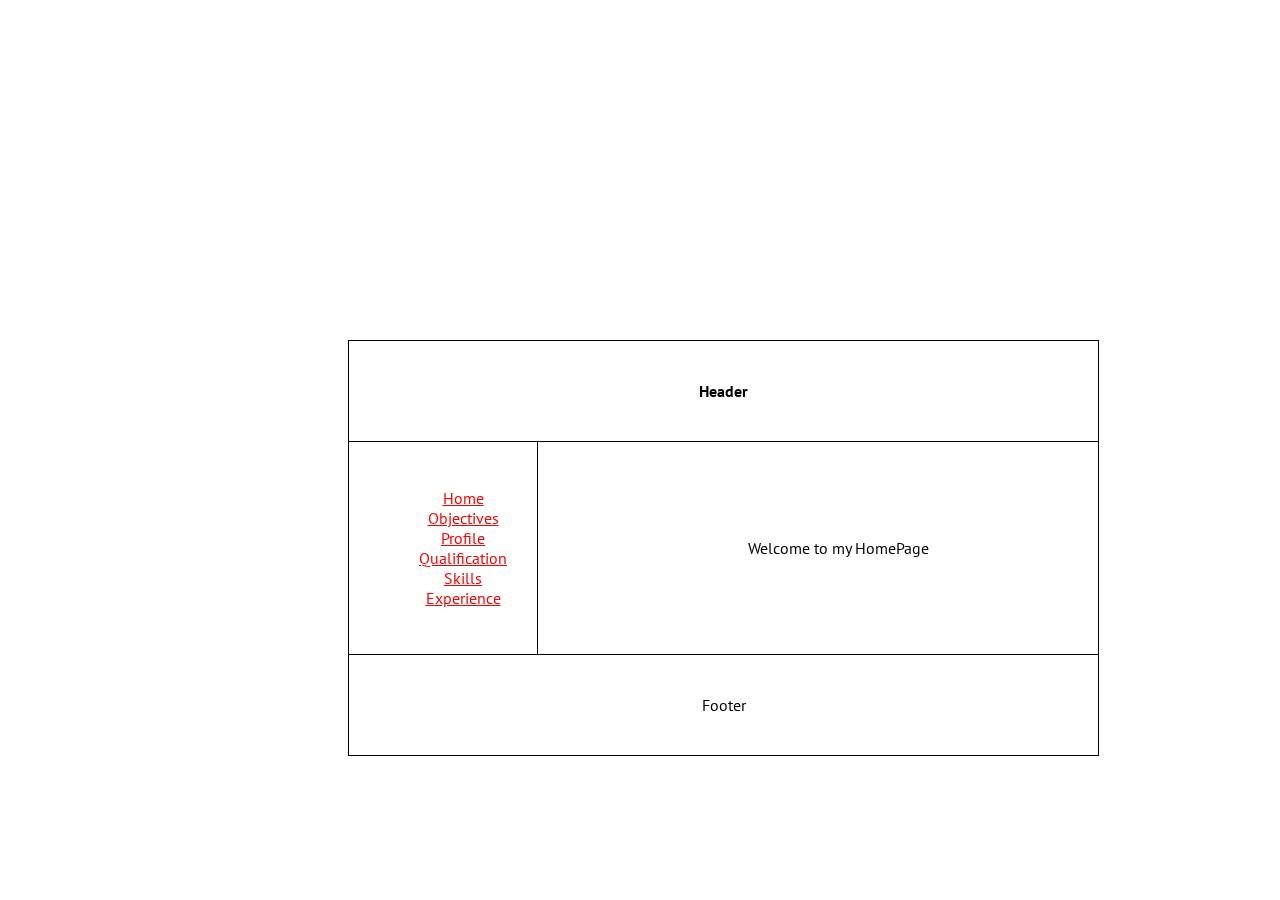
<file: index.html>
<!DOCTYPE html>
<html lang="en">

<head>
    <meta charset="utf-8">
    <title>Portfolio</title>
    <link rel="preconnect" href="https://fonts.gstatic.com">
    <link href="https://fonts.googleapis.com/css2?family=PT+Sans&display=swap" rel="stylesheet">
</head>
<link rel="stylesheet" type="text/css" href="style.css">
<style>

</style>

<body>
    <div class="container">
        <table border="1">
            <tr>
                <th colspan="2">Header</th>
            </tr>
            <tr>
                <td >
                    <ul style="list-style: none;">
                        <a href="index.html">
                            <li>Home</li>
                        </a>
                        <a href="Objectives.html">
                            <li>Objectives</li>
                        </a>
                        <a href="Profile.html">
                            <li>Profile</li>
                        </a>
                        <a href="Qualifcation.html">
                            <li>Qualification</li>
                        </a>
                        <a href="Skills.html">
                            <li>Skills</li>
                        </a>
                        <a href="Experience.html">
                            <li>Experience</li>
                        </a>

                    </ul>
                </td>




                <!--for Home-->
                <td id="special">


                    <ul>


                        <li>Welcome to my HomePage
                        </li>
                    </ul>


                </td>
                <!-- -->

                <tr>
                    <td colspan="2">Footer</td>
                </tr>
            </tr>
        </table>

    </div>

</body>

</html>
</file>
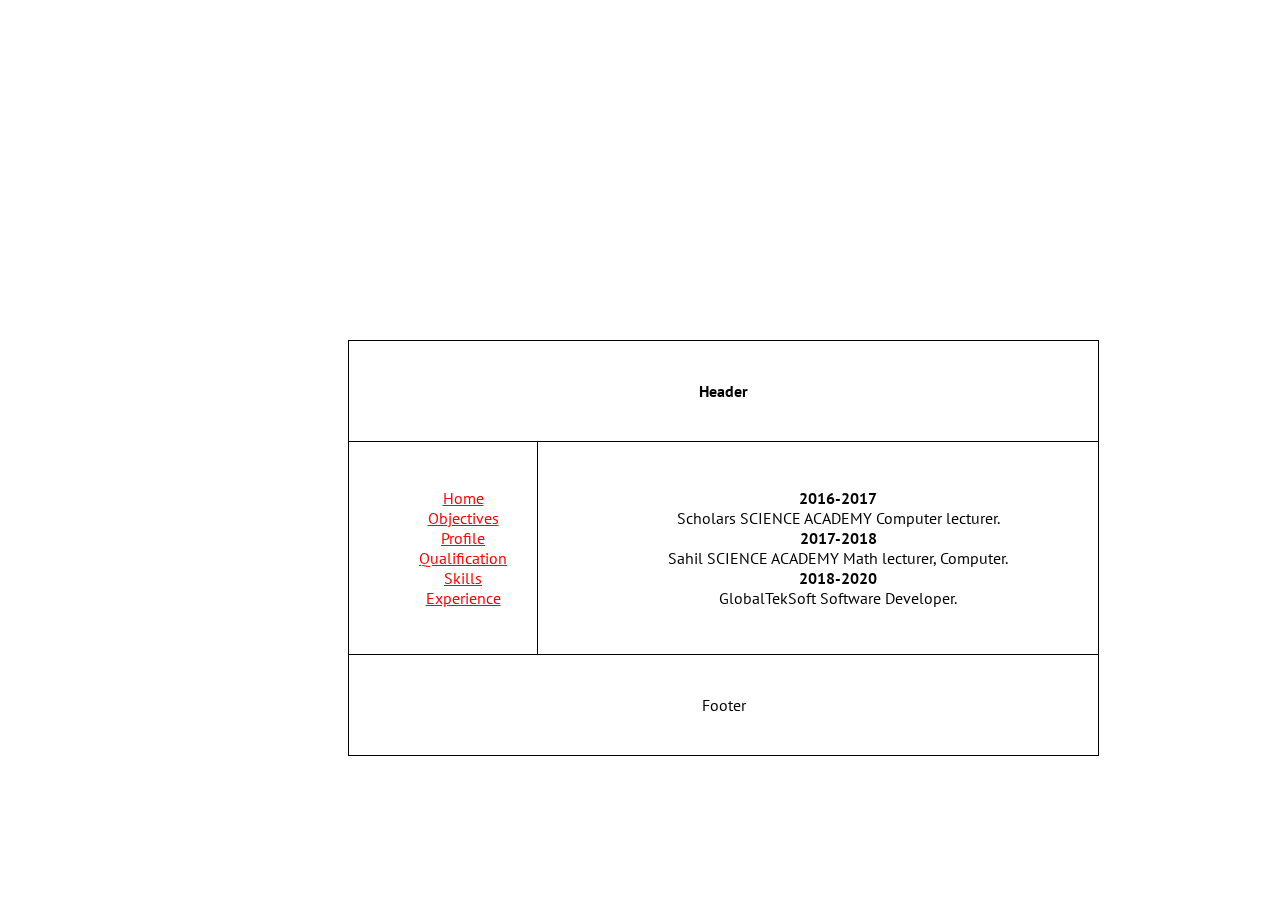
<file: Experience.html>
<!DOCTYPE html>
<html lang="en">

<head>
    <meta charset="utf-8">
    <title>Portfolio</title>
    <link rel="preconnect" href="https://fonts.gstatic.com">
    <link href="https://fonts.googleapis.com/css2?family=PT+Sans&display=swap" rel="stylesheet">
</head>

<link rel="stylesheet" type="text/css" href="style.css">


<body>
    <div class="container">
        <table border="1">
            <tr>
                <th colspan="2">Header</th>
            </tr>
            <tr>
                <td>
                    <ul style="list-style: none;">
                        <a href="index.html">
                            <li>Home</li>
                        </a>
                        <a href="Objectives.html">
                            <li>Objectives</li>
                        </a>
                        <a href="Profile.html">
                            <li>Profile</li>
                        </a>
                        <a href="Qualifcation.html">
                            <li>Qualification</li>
                        </a>
                        <a href="Skills.html">
                            <li>Skills</li>
                        </a>
                        <a href="Experience.html">
                            <li>Experience</li>
                        </a>

                    </ul>
                </td>




                <!--for Home-->
                <td  id="special">
                    <ul>

                        <li><b>2016-2017</b><br> Scholars SCIENCE ACADEMY Computer lecturer.
                        </li>


                        <li>
                            <b> 2017-2018</b><br> Sahil SCIENCE ACADEMY Math lecturer, Computer.
                        </li>


                        <li>
                            <b>2018-2020</b><br> GlobalTekSoft Software Developer.
                        </li>
                    </ul>
                </td>
                <!-- -->

                <tr>
                    <td colspan="2">Footer</td>
                </tr>

            </tr>
        </table>
    </div>
</body>

</html>
</file>
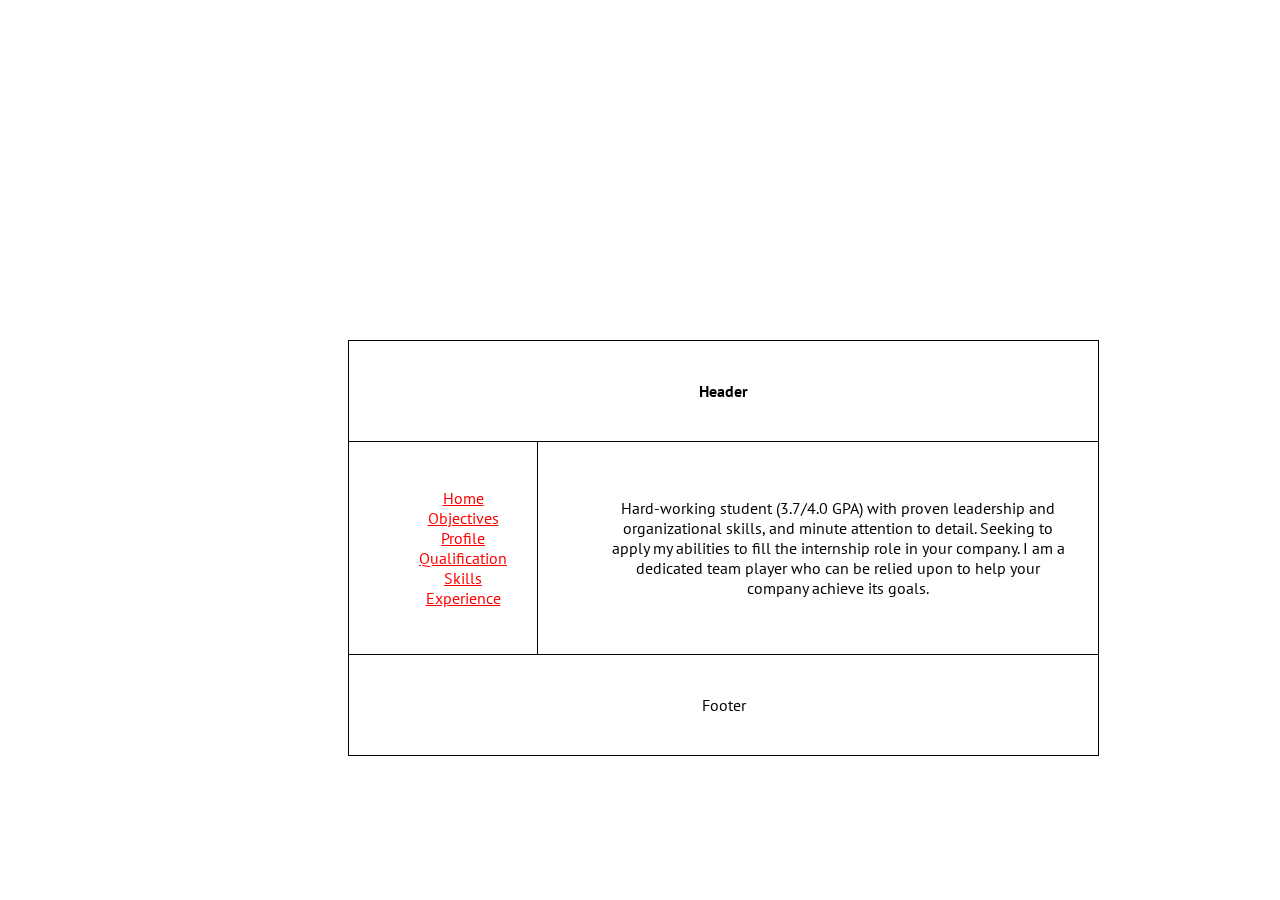
<file: Objectives.html>
<!DOCTYPE html>
<html lang="en">

<head>
    <meta charset="utf-8">
    <title>Portfolio</title>
    <link rel="preconnect" href="https://fonts.gstatic.com">
    <link href="https://fonts.googleapis.com/css2?family=PT+Sans&display=swap" rel="stylesheet">
</head>

<link rel="stylesheet" type="text/css" href="style.css">


<body>
    <div class="container">
        <table border="1">
            <tr>
                <th colspan="2">Header</th>
            </tr>
            <tr>
                <td>
                    <ul style="list-style: none;">
                        <a href="index.html">
                            <li>Home</li>
                        </a>
                        <a href="Objectives.html">
                            <li>Objectives</li>
                        </a>
                        <a href="Profile.html">
                            <li>Profile</li>
                        </a>
                        <a href="Qualifcation.html">
                            <li>Qualification</li>
                        </a>
                        <a href="Skills.html">
                            <li>Skills</li>
                        </a>
                        <a href="Experience.html">
                            <li>Experience</li>
                        </a>

                    </ul>
                </td>




                <!--for Home-->
                <td  id="special">


                    <ul>


                        <li>Hard-working student (3.7/4.0 GPA) with proven leadership and organizational skills, and minute attention to detail. Seeking to apply my abilities to fill the internship role in your company. I am a dedicated team player who can
                            be relied upon to help your company achieve its goals.
                        </li>
                    </ul>


                </td>
                <!-- -->

                <tr>
                    <td colspan="2">Footer</td>
                </tr>

            </tr>
        </table>

    </div>
</body>

</html>
</file>
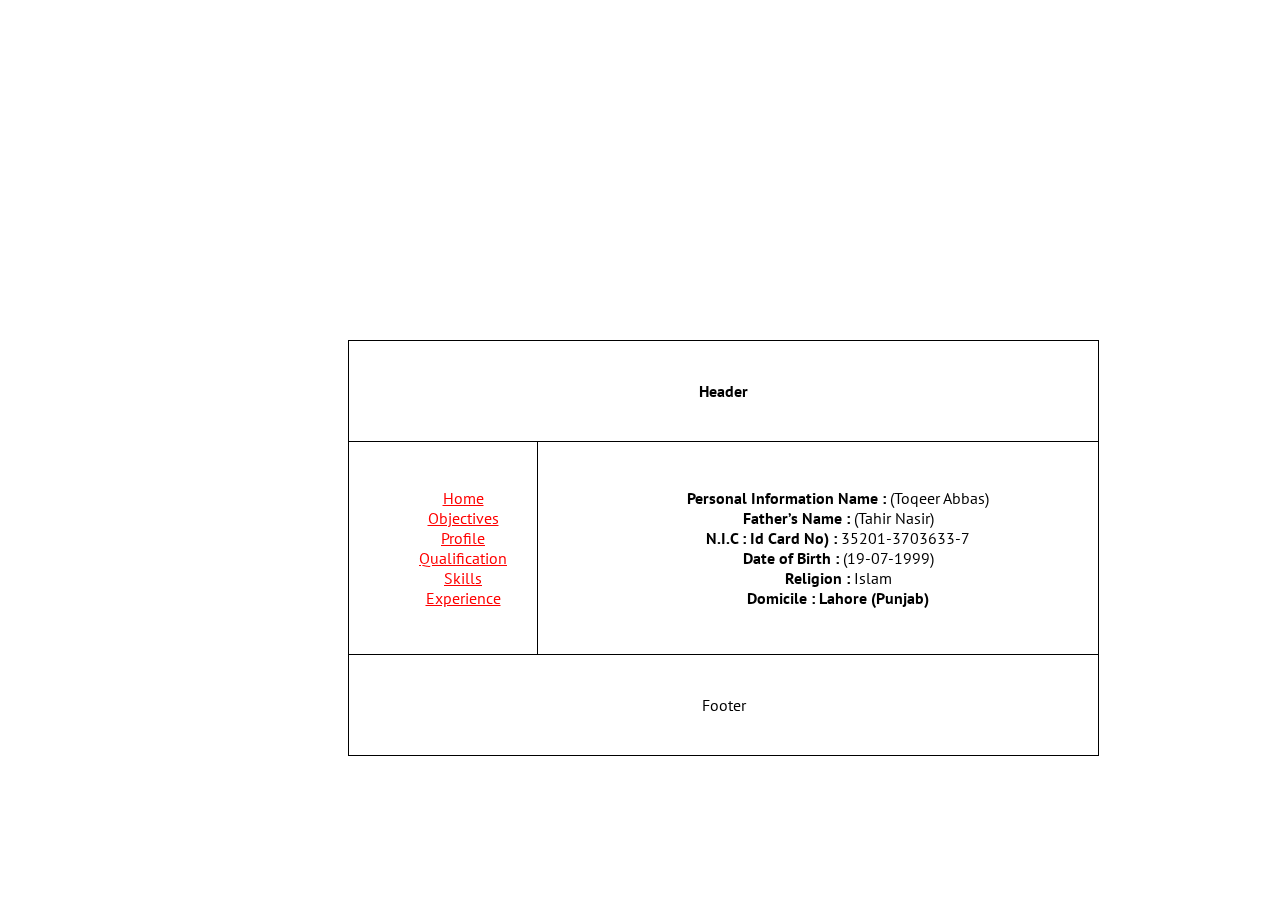
<file: Profile.html>
<!DOCTYPE html>
<html lang="en">

<head>
    <meta charset="utf-8">
    <title>Portfolio</title>
</head>

<link rel="stylesheet" type="text/css" href="style.css">
<link rel="preconnect" href="https://fonts.gstatic.com">
<link href="https://fonts.googleapis.com/css2?family=PT+Sans&display=swap" rel="stylesheet">

<body>
    <div class="container">
        <table border="1">
            <tr>
                <th colspan="2">Header</th>
            </tr>
            <tr>
                <td>
                    <ul style="list-style: none;">
                        <a href="index.html">
                            <li>Home</li>
                        </a>
                        <a href="Objectives.html">
                            <li>Objectives</li>
                        </a>
                        <a href="Profile.html">
                            <li>Profile</li>
                        </a>
                        <a href="Qualifcation.html">
                            <li>Qualification</li>
                        </a>
                        <a href="Skills.html">
                            <li>Skills</li>
                        </a>
                        <a href="Experience.html">
                            <li>Experience</li>
                        </a>

                    </ul>
                </td>




                <!--for Home-->
                <td  id="special">
                    <ul>
                        <li><b>Personal Information Name :</b> (Toqeer Abbas) </li>
                        <li><b>Father’s Name : </b>(Tahir Nasir)</li>
                        <li><b>N.I.C : Id Card No) : </b>35201-3703633-7</li>
                        <li><b>Date of Birth : </b>(19-07-1999)</li>
                        <li><b>Religion : </b>Islam</li>

                        <li><b>Domicile : Lahore (Punjab) </b></li>


                </td>
                </ul>
                <!-- -->

                <tr>
                    <td colspan="2">Footer</td>
                </tr>

            </tr>
        </table>
    </div>
</body>

</html>
</file>
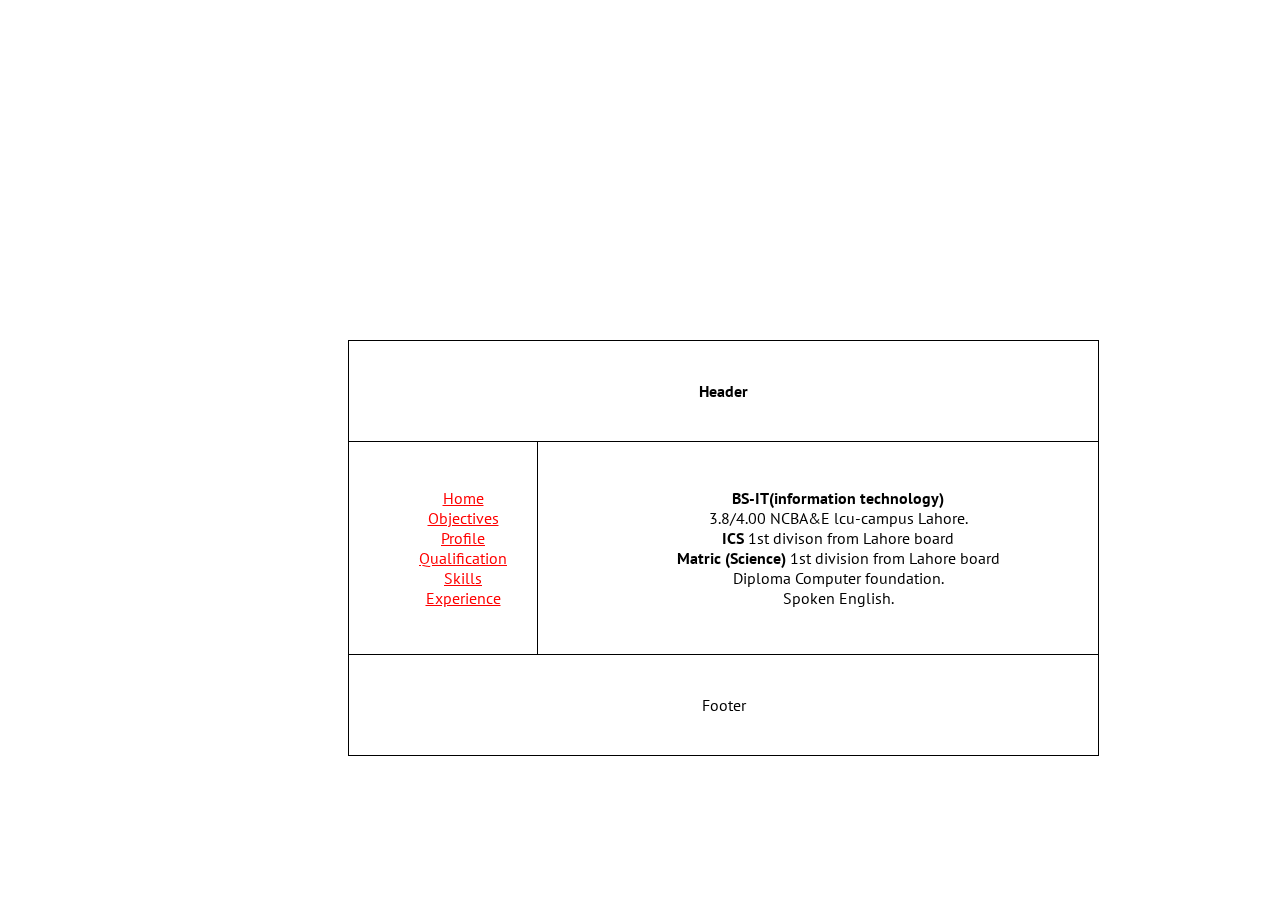
<file: Qualifcation.html>
<!DOCTYPE html>
<html lang="en">

<head>
    <meta charset="utf-8">
    <title>Portfolio</title>
</head>

<link rel="stylesheet" type="text/css" href="style.css">
<link rel="preconnect" href="https://fonts.gstatic.com">
<link href="https://fonts.googleapis.com/css2?family=PT+Sans&display=swap" rel="stylesheet">

<body>
    <div class="container">
        <table border="1">
            <tr>
                <th colspan="2">Header</th>
            </tr>
            <tr>
                <td>
                    <ul style="list-style: none;">
                        <a href="index.html">
                            <li>Home</li>
                        </a>
                        <a href="Objectives.html">
                            <li>Objectives</li>
                        </a>
                        <a href="Profile.html">
                            <li>Profile</li>
                        </a>
                        <a href="Qualifcation.html">
                            <li>Qualification</li>
                        </a>
                        <a href="Skills.html">
                            <li>Skills</li>
                        </a>
                        <a href="Experience.html">
                            <li>Experience</li>
                        </a>

                    </ul>
                </td>




                <!--for Home-->
                <td  id="special">
                    <ul>
                        <li><b>BS-IT(information technology) </b><br> 3.8/4.00 NCBA&E lcu-campus Lahore.</li>

                        <li>
                            <b> ICS </b>1st divison from Lahore board
                        </li>

                        <li>
                            <b>Matric (Science)</b> 1st division from Lahore board
                        </li>
                        <li>
                            Diploma Computer foundation.<br> Spoken English.
                        </li>
                    </ul>
                </td>
                <!-- -->


                <tr>
                    <td colspan="2">Footer</td>
                </tr>
            </tr>
        </table>
    </div>
</body>

</html>
</file>
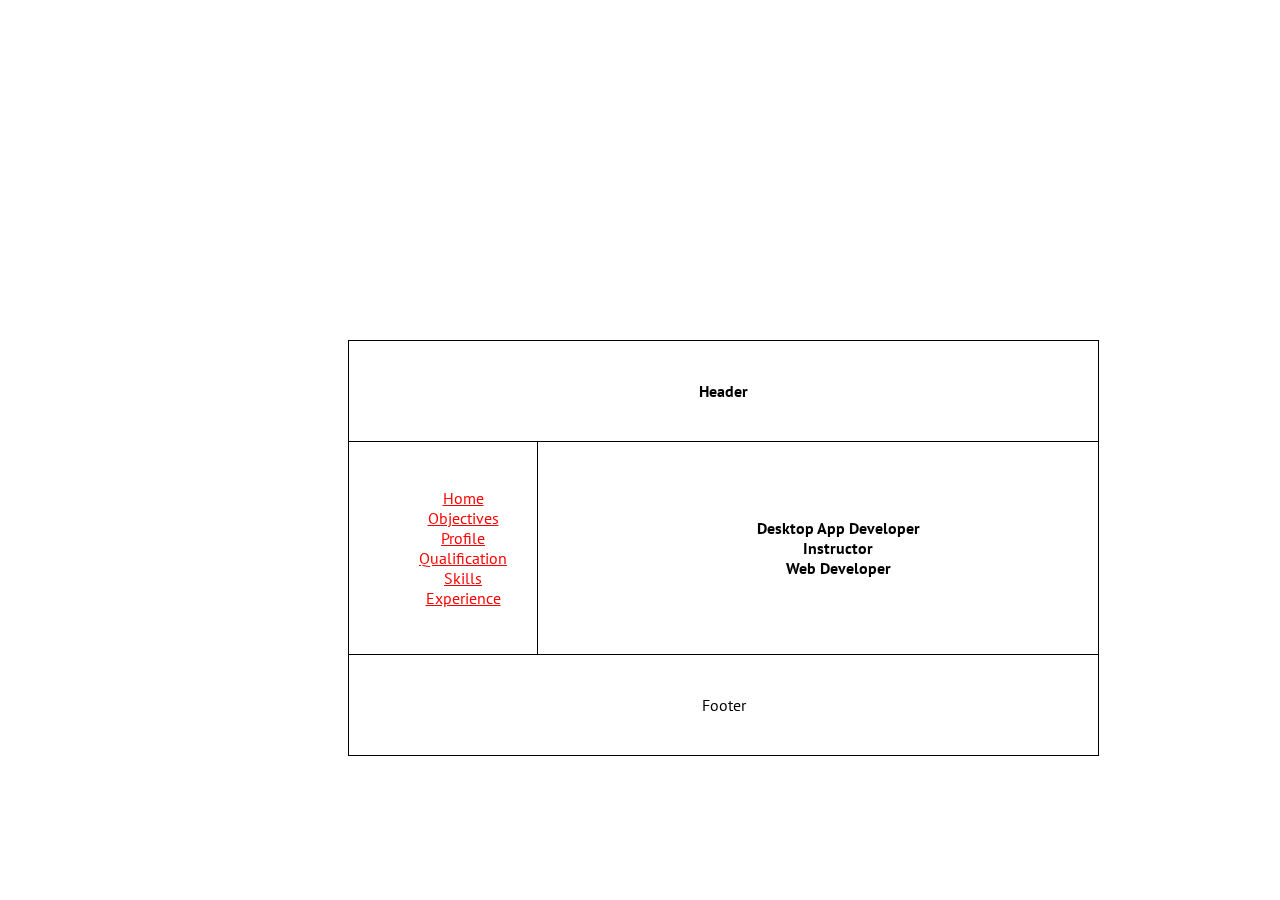
<file: Skills.html>
<!DOCTYPE html>
<html lang="en">

<head>
    <meta charset="utf-8">
    <title>Portfolio</title>
</head>

<link rel="stylesheet" type="text/css" href="style.css">
<link rel="preconnect" href="https://fonts.gstatic.com">
<link href="https://fonts.googleapis.com/css2?family=PT+Sans&display=swap" rel="stylesheet">

<body>
    <div class="container">
        <table border="1">
            <tr>
                <th colspan="2">Header</th>
            </tr>
            <tr>
                <td>
                    <ul style="list-style: none;">
                        <a href="index.html">
                            <li>Home</li>
                        </a>
                        <a href="Objectives.html">
                            <li>Objectives</li>
                        </a>
                        <a href="Profile.html">
                            <li>Profile</li>
                        </a>
                        <a href="Qualifcation.html">
                            <li>Qualification</li>
                        </a>
                        <a href="Skills.html">
                            <li>Skills</li>
                        </a>
                        <a href="Experience.html">
                            <li>Experience</li>
                        </a>

                    </ul>
                </td>




                <!--for Home-->
                <td  id="special">
                    <ul>
                        <li><b>Desktop App Developer</b></li>
                        <li><b>Instructor</b></li>
                        <li><b>Web Developer</b></li>
                    </ul>
                </td>
                <!-- -->

                <tr>
                    <td colspan="2">Footer</td>
                </tr>

            </tr>
        </table>
    </div>
</body>

</html>
</file>
<file: style.css>
body {
    font-family: 'PT Sans', sans-serif;
}

table {
    text-align: center;
    align-items: center;
    border-collapse: collapse;
    position: fixed;
    border: 1px solid black;
}
#special{
    width: 500px;
    padding: 30px;
    height: 40px;
}
th,
td,
tr {
     
    padding: 30px;
    height: 40px;
}

.container {
    margin: 300px;
    padding: 40px;
}

ul {
    list-style: none;
}

a {
    color: #FF0000;
}


/* Unvisited link  */

a:visited {
    color: black;
}


/* Visited link    */

a:hover {
    color: #FF00FF;
}


/* Mouse over link */

a:active {
    color: #0000FF;
}


/* Selected link   */
</file>
